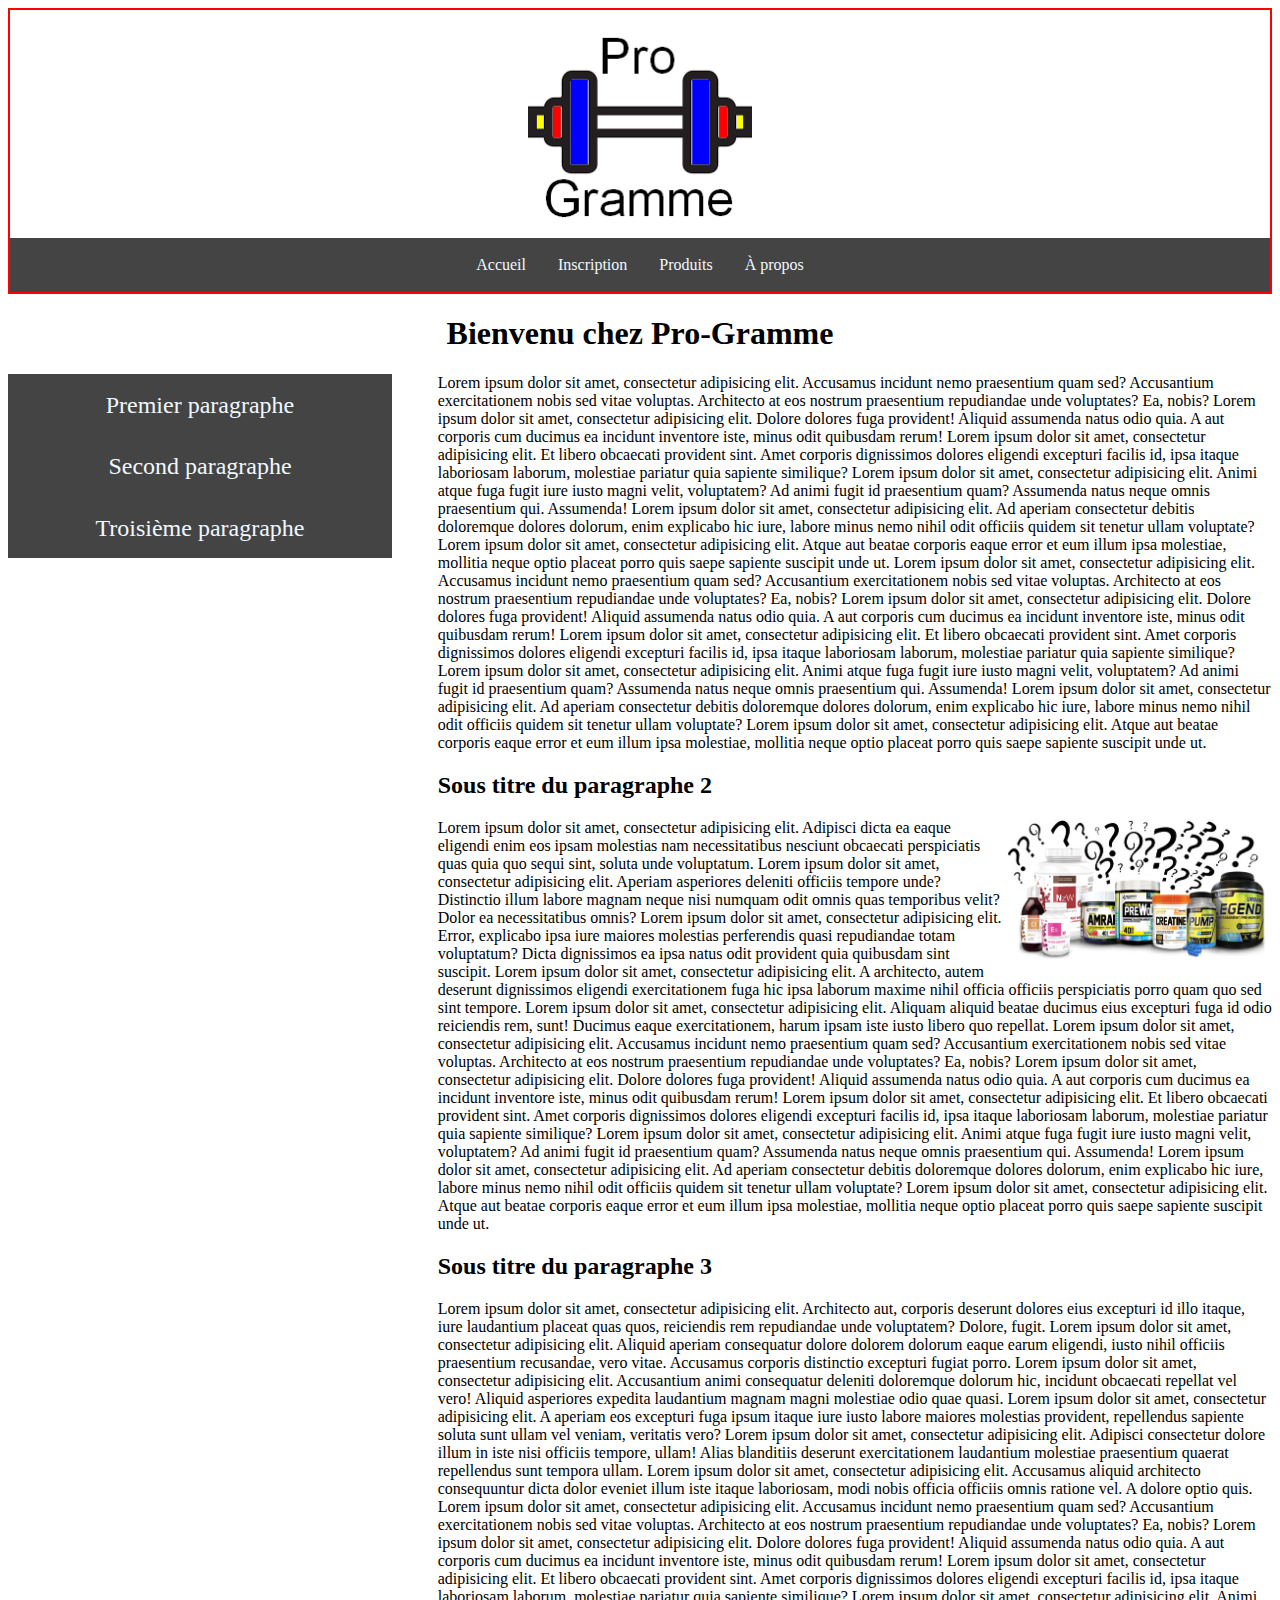
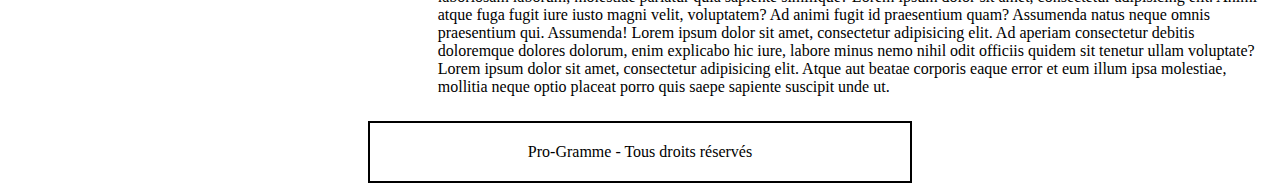
<file: client/accueil.html>
<!DOCTYPE html>
<html lang="en">
<head>
  <meta charset="UTF-8">
  <meta name="author" content="Farouk Oussaada">
  <meta name="author" content="Yanis Gharbi">
  <meta name="description" content="Pro-gramme, ajoute d'un point sur la toile">
  <meta name="keywords" content="Suppléments aliments, protéines">

  <link href="https://cdn.jsdelivr.net/npm/bootstrap@5.2.2/dist/css/bootstrap.min.css"
        rel="stylesheet" integrity="sha384-Zenh87qX5JnK2Jl0vWa8Ck2rdkQ2Bzep5IDxbcnCeuOxjzrPF/et3URy9Bv1WTRi"
        crossorigin="anonymous">
  <link rel="stylesheet" href="style/main.css">
  <title>Pro-Gramme</title>
</head>
<body>
<header>
  <nav>
    <a href="index.html"><img src="images/logo.png" alt="Logo de Pro-Gramme" /></a>
    <div id="menu-principal">
      <div class="barre-menu">
        <a href="#" >Accueil</a>
        <a href="inscription.html">Inscription</a>
        <a href="produits.html">Produits</a>
        <div class="deroulant"><button class="btn-deroulant">À propos</button>
          <div class="sous-menu">
            <a href="points_de_vente.html">Points de ventes</a>
            <a href="histoire.html">Notre histoire</a>
          </div>
        </div>
      </div>
    </div>
  </nav>
</header></header>
<div id="corps-principal">
  <h1>Bienvenu chez Pro-Gramme</h1>
  <section id="menu-gauche">
    <a href="#para-1">Premier paragraphe</a>
    <a href="#para-2">Second paragraphe</a>
    <a href="#para-3">Troisième paragraphe</a>
  </section>
  <section id="texte-accueil">
    <p>Lorem ipsum dolor sit amet, consectetur adipisicing elit. Accusamus incidunt nemo praesentium quam sed? Accusantium exercitationem nobis sed vitae voluptas. Architecto at eos nostrum praesentium repudiandae unde voluptates? Ea, nobis? Lorem ipsum dolor sit amet, consectetur adipisicing elit. Dolore dolores fuga provident! Aliquid assumenda natus odio quia. A aut corporis cum ducimus ea incidunt inventore iste, minus odit quibusdam rerum! Lorem ipsum dolor sit amet, consectetur adipisicing elit. Et libero obcaecati provident sint. Amet corporis dignissimos dolores eligendi excepturi facilis id, ipsa itaque laboriosam laborum, molestiae pariatur quia sapiente similique? Lorem ipsum dolor sit amet, consectetur adipisicing elit. Animi atque fuga fugit iure iusto magni velit, voluptatem? Ad animi fugit id praesentium quam? Assumenda natus neque omnis praesentium qui. Assumenda! Lorem ipsum dolor sit amet, consectetur adipisicing elit. Ad aperiam consectetur debitis doloremque dolores dolorum, enim explicabo hic iure, labore minus nemo nihil odit officiis quidem sit tenetur ullam voluptate? Lorem ipsum dolor sit amet, consectetur adipisicing elit. Atque aut beatae corporis eaque error et eum illum ipsa molestiae, mollitia neque optio placeat porro quis saepe sapiente suscipit unde ut. Lorem ipsum dolor sit amet, consectetur adipisicing elit. Accusamus incidunt nemo praesentium quam sed? Accusantium exercitationem nobis sed vitae voluptas. Architecto at eos nostrum praesentium repudiandae unde voluptates? Ea, nobis? Lorem ipsum dolor sit amet, consectetur adipisicing elit. Dolore dolores fuga provident! Aliquid assumenda natus odio quia. A aut corporis cum ducimus ea incidunt inventore iste, minus odit quibusdam rerum! Lorem ipsum dolor sit amet, consectetur adipisicing elit. Et libero obcaecati provident sint. Amet corporis dignissimos dolores eligendi excepturi facilis id, ipsa itaque laboriosam laborum, molestiae pariatur quia sapiente similique? Lorem ipsum dolor sit amet, consectetur adipisicing elit. Animi atque fuga fugit iure iusto magni velit, voluptatem? Ad animi fugit id praesentium quam? Assumenda natus neque omnis praesentium qui. Assumenda! Lorem ipsum dolor sit amet, consectetur adipisicing elit. Ad aperiam consectetur debitis doloremque dolores dolorum, enim explicabo hic iure, labore minus nemo nihil odit officiis quidem sit tenetur ullam voluptate? Lorem ipsum dolor sit amet, consectetur adipisicing elit. Atque aut beatae corporis eaque error et eum illum ipsa molestiae, mollitia neque optio placeat porro quis saepe sapiente suscipit unde ut.</p>
    <h2 id="para-2">Sous titre du paragraphe 2</h2>
    <p><img src="images/supp.png" /> Lorem ipsum dolor sit amet, consectetur adipisicing elit. Adipisci dicta ea eaque eligendi enim eos ipsam molestias nam necessitatibus nesciunt obcaecati perspiciatis quas quia quo sequi sint, soluta unde voluptatum. Lorem ipsum dolor sit amet, consectetur adipisicing elit. Aperiam asperiores deleniti officiis tempore unde? Distinctio illum labore magnam neque nisi numquam odit omnis quas temporibus velit? Dolor ea necessitatibus omnis? Lorem ipsum dolor sit amet, consectetur adipisicing elit. Error, explicabo ipsa iure maiores molestias perferendis quasi repudiandae totam voluptatum? Dicta dignissimos ea ipsa natus odit provident quia quibusdam sint suscipit. Lorem ipsum dolor sit amet, consectetur adipisicing elit. A architecto, autem deserunt dignissimos eligendi exercitationem fuga hic ipsa laborum maxime nihil officia officiis perspiciatis porro quam quo sed sint tempore. Lorem ipsum dolor sit amet, consectetur adipisicing elit. Aliquam aliquid beatae ducimus eius excepturi fuga id odio reiciendis rem, sunt! Ducimus eaque exercitationem, harum ipsam iste iusto libero quo repellat. Lorem ipsum dolor sit amet, consectetur adipisicing elit. Accusamus incidunt nemo praesentium quam sed? Accusantium exercitationem nobis sed vitae voluptas. Architecto at eos nostrum praesentium repudiandae unde voluptates? Ea, nobis? Lorem ipsum dolor sit amet, consectetur adipisicing elit. Dolore dolores fuga provident! Aliquid assumenda natus odio quia. A aut corporis cum ducimus ea incidunt inventore iste, minus odit quibusdam rerum! Lorem ipsum dolor sit amet, consectetur adipisicing elit. Et libero obcaecati provident sint. Amet corporis dignissimos dolores eligendi excepturi facilis id, ipsa itaque laboriosam laborum, molestiae pariatur quia sapiente similique? Lorem ipsum dolor sit amet, consectetur adipisicing elit. Animi atque fuga fugit iure iusto magni velit, voluptatem? Ad animi fugit id praesentium quam? Assumenda natus neque omnis praesentium qui. Assumenda! Lorem ipsum dolor sit amet, consectetur adipisicing elit. Ad aperiam consectetur debitis doloremque dolores dolorum, enim explicabo hic iure, labore minus nemo nihil odit officiis quidem sit tenetur ullam voluptate? Lorem ipsum dolor sit amet, consectetur adipisicing elit. Atque aut beatae corporis eaque error et eum illum ipsa molestiae, mollitia neque optio placeat porro quis saepe sapiente suscipit unde ut.</p>
    <h2 id="para-3">Sous titre du paragraphe 3</h2>
    <p>Lorem ipsum dolor sit amet, consectetur adipisicing elit. Architecto aut, corporis deserunt dolores eius excepturi id illo itaque, iure laudantium placeat quas quos, reiciendis rem repudiandae unde voluptatem? Dolore, fugit. Lorem ipsum dolor sit amet, consectetur adipisicing elit. Aliquid aperiam consequatur dolore dolorem dolorum eaque earum eligendi, iusto nihil officiis praesentium recusandae, vero vitae. Accusamus corporis distinctio excepturi fugiat porro. Lorem ipsum dolor sit amet, consectetur adipisicing elit. Accusantium animi consequatur deleniti doloremque dolorum hic, incidunt obcaecati repellat vel vero! Aliquid asperiores expedita laudantium magnam magni molestiae odio quae quasi. Lorem ipsum dolor sit amet, consectetur adipisicing elit. A aperiam eos excepturi fuga ipsum itaque iure iusto labore maiores molestias provident, repellendus sapiente soluta sunt ullam vel veniam, veritatis vero? Lorem ipsum dolor sit amet, consectetur adipisicing elit. Adipisci consectetur dolore illum in iste nisi officiis tempore, ullam! Alias blanditiis deserunt exercitationem laudantium molestiae praesentium quaerat repellendus sunt tempora ullam. Lorem ipsum dolor sit amet, consectetur adipisicing elit. Accusamus aliquid architecto consequuntur dicta dolor eveniet illum iste itaque laboriosam, modi nobis officia officiis omnis ratione vel. A dolore optio quis. Lorem ipsum dolor sit amet, consectetur adipisicing elit. Accusamus incidunt nemo praesentium quam sed? Accusantium exercitationem nobis sed vitae voluptas. Architecto at eos nostrum praesentium repudiandae unde voluptates? Ea, nobis? Lorem ipsum dolor sit amet, consectetur adipisicing elit. Dolore dolores fuga provident! Aliquid assumenda natus odio quia. A aut corporis cum ducimus ea incidunt inventore iste, minus odit quibusdam rerum! Lorem ipsum dolor sit amet, consectetur adipisicing elit. Et libero obcaecati provident sint. Amet corporis dignissimos dolores eligendi excepturi facilis id, ipsa itaque laboriosam laborum, molestiae pariatur quia sapiente similique? Lorem ipsum dolor sit amet, consectetur adipisicing elit. Animi atque fuga fugit iure iusto magni velit, voluptatem? Ad animi fugit id praesentium quam? Assumenda natus neque omnis praesentium qui. Assumenda! Lorem ipsum dolor sit amet, consectetur adipisicing elit. Ad aperiam consectetur debitis doloremque dolores dolorum, enim explicabo hic iure, labore minus nemo nihil odit officiis quidem sit tenetur ullam voluptate? Lorem ipsum dolor sit amet, consectetur adipisicing elit. Atque aut beatae corporis eaque error et eum illum ipsa molestiae, mollitia neque optio placeat porro quis saepe sapiente suscipit unde ut.</p>
  </section>
</div>
<footer>
  Pro-Gramme - Tous droits réservés
</footer>

</body>
</html>
</file>
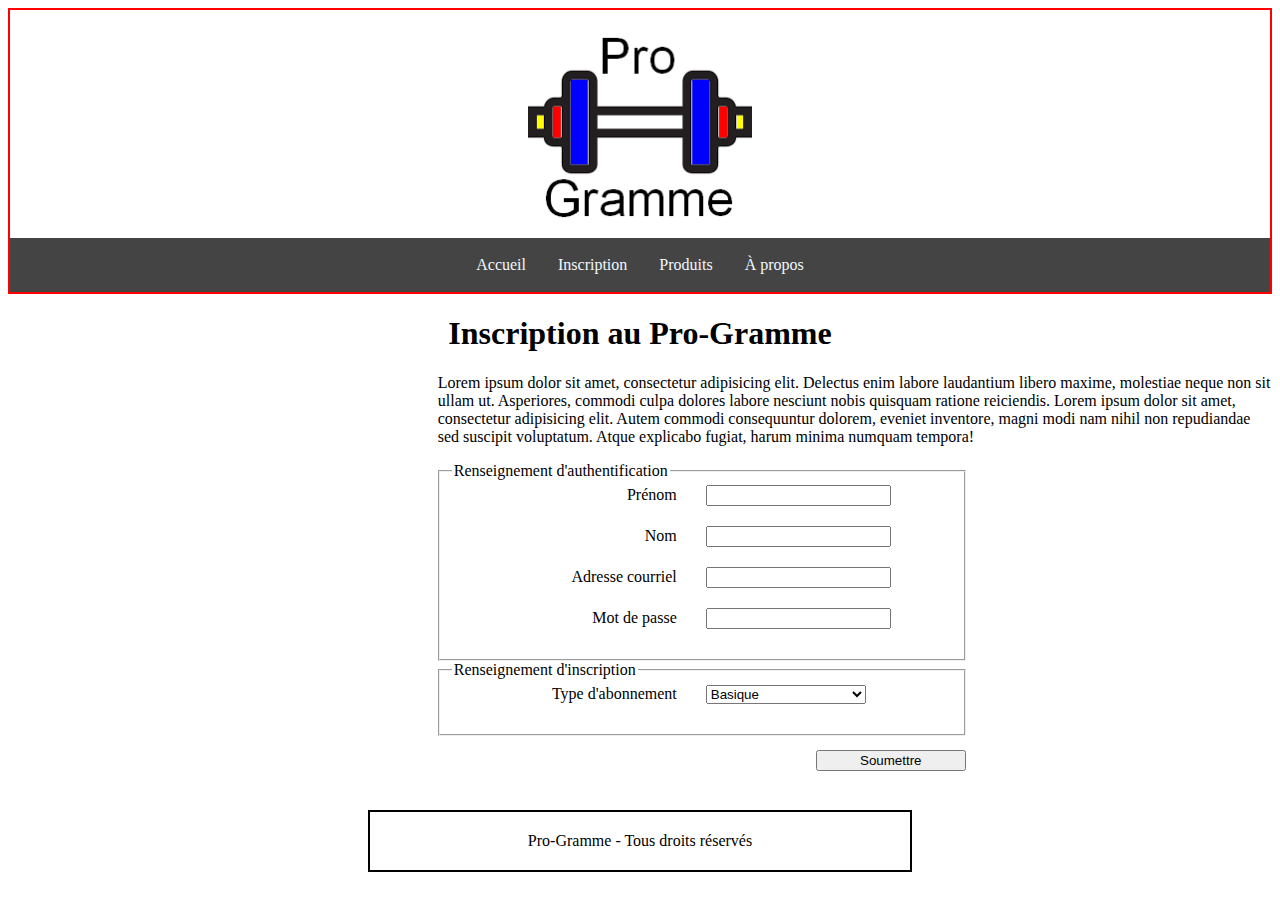
<file: client/inscription.html>
<!DOCTYPE html>
<html lang="en">
<head>
    <meta charset="UTF-8">
    <meta name="author" content="Farouk Oussaada">
    <meta name="author" content="Yanis Gharbi">
    <meta name="description" content="Pro-gramme, ajoute d'un point sur la toile">
    <meta name="keywords" content="Suppléments aliments, protéines">

    <link href="https://cdn.jsdelivr.net/npm/bootstrap@5.2.2/dist/css/bootstrap.min.css"
          rel="stylesheet" integrity="sha384-Zenh87qX5JnK2Jl0vWa8Ck2rdkQ2Bzep5IDxbcnCeuOxjzrPF/et3URy9Bv1WTRi"
          crossorigin="anonymous">
    <link rel="stylesheet" href="style/main.css">
    <title>Inscription à pro-gramme</title>

    <script src="scripts/inscription.js"></script>
</head>
<body>
<header>
    <nav>
        <a href="index.html"><img src="images/logo.png" alt="Logo de Pro-Gramme" /></a>
        <div id="menu-principal">
            <div class="barre-menu">
                <a href="accueil.html" >Accueil</a>
                <a href="#">Inscription</a>
                <a href="produits.html">Produits</a>
                <div class="deroulant"><button class="btn-deroulant">À propos</button>
                    <div class="sous-menu">
                        <a href="points_de_vente.html">Points de ventes</a>
                        <a href="histoire.html">Notre histoire</a>
                    </div>
                </div>
            </div>
        </div>
    </nav>
</header>
<div id="corps-principal">
    <h1>Inscription au Pro-Gramme</h1>
    <section id="section-inscription">
        <p>Lorem ipsum dolor sit amet, consectetur adipisicing elit. Delectus enim labore laudantium libero maxime, molestiae neque non sit ullam ut. Asperiores, commodi culpa dolores labore nesciunt nobis quisquam ratione reiciendis. Lorem ipsum dolor sit amet, consectetur adipisicing elit. Autem commodi consequuntur dolorem, eveniet inventore, magni modi nam nihil non repudiandae sed suscipit voluptatum. Atque explicabo fugiat, harum minima numquam tempora!</p>
    </section>
    <form method="post" action="confirmation.html">
        <fieldset id="#renseignement-auth">
            <legend>Renseignement d'authentification</legend>
            <div class="group">
                <label for="prenom">Prénom</label>
                <input type="text" name="prenom" id="prenom" required/>
            </div>
            <div class="group">
                <label for="nom">Nom</label>
                <input type="text" name="nom" id="nom" />
            </div>
            <div class="group">
                <label for="courriel">Adresse courriel</label>
                <input type="email" name="courriel" id="courriel" />
            </div>
            <div class="group">
                <label for="mot-de-passe">Mot de passe</label>
                <input type="password" name="mot-de-passe" id="mot-de-passe" />
            </div>
        </fieldset>
        <fieldset>
            <legend>Renseignement d'inscription</legend>
            <div class="group">
                <label for="type-abonnement">Type d'abonnement</label>
                <select name="type-abonnement" id="type-abonnement">
                    <option value="1">Basique</option>
                    <option value="2">Premium</option>
                    <option value="3">Entraîneur</option>
                </select>
            </div>
        </fieldset>
        <div class="group submit-group">
            <input type="submit" value="Soumettre">
        </div>
    </form>
</div>
<footer>
    Pro-Gramme - Tous droits réservés
</footer>

</body>
</html>
</file>
<file: client/style/main.css>
:root{
    --fond-menu : #444444;
    --couleur-menu : aliceblue;
    --fond-menu-inverse: salmon;
    --couleur-menu-inverse: #223;
    --fond-menu-choisi: #123456;
}

footer{
    border: 2px solid black;
    text-align: center;
    width: 500px;
    margin: auto;
    padding: 20px;
    clear: both;
}

nav{
    text-align: center;
}

#menu-principal {
    background-color: var(--fond-menu, #000);
    padding-top: 4px;
}

.barre-menu {
    overflow: hidden;
    display: inline-block;
}

.barre-menu a {
    float: left;
    font-size: 16px;
    color: var(--couleur-menu);
    text-align: center;
    padding: 14px 16px;
    text-decoration: none;
    transition: color 0.5s, background-color 0.5s;
}

.deroulant {
    float: left;
    overflow: hidden;
}

.deroulant .btn-deroulant {
    font-size: 16px;
    border: none;
    outline: none;
    color: var(--couleur-menu);
    padding: 14px 16px;
    background-color: inherit;
    font-family: inherit;
    margin: 0;
    transition: color 0.5s, background-color 0.5s;
}

.barre-menu a:hover, .deroulant:hover .btn-deroulant {
    background-color: var(--fond-menu-inverse);
    color: var(--couleur-menu-inverse);
}

.sous-menu {
    display: none;
    position: absolute;
    background-color: var(--fond-menu);
    min-width: 160px;
    box-shadow: 0px 8px 16px 0px rgba(0,0,0,0.2);
    z-index: 1;
}

.sous-menu a {
    float: none;
    color: var(--couleur-menu);
    padding: 12px 16px;
    text-decoration: none;
    display: block;
    text-align: left;
    transition: color 0.5s, background-color 0.5s;
}

.sous-menu a:hover {
    background-color: var(--fond-menu-inverse);
    color: var(--couleur-menu-inverse);
}

.deroulant:hover .sous-menu {
    display: block;
}

#texte-acceuil img{
    float: right;
    height: 150px;
}

#texte-acceuil, #section-inscription, #section-pdv{
    width: 66%;
    margin-left: 34%;
}

#menu-gauche{
    position: absolute;
    width:30%;
    text-align: center;
    font-size: x-large;
}

#menu-gauche a{
    display: block;
    height: 50px;
    line-height: 50px;
    padding: 1.5%;
    background-color: var(--fond-menu);
    color: var(--couleur-menu);
    text-decoration: none;
    cursor: pointer;
    transition: color 0.5s, background-color 0.5s;
}

#menu-gauche a:hover, #menu-gauche a.choisi:hover{
    background-color: var(--fond-menu-inverse);
    color: var(--couleur-menu-inverse);
}

#menu-gauche a.choisi{
    background-color: var(--fond-menu-choisi);
}

fieldset{
    max-width: 500px;
}
form .group{
    margin-bottom: 20px;
}

form .group label{
    display: inline-block;
    width: 45%;
    margin-right: 5%;
    text-align: right;
}

form .group select{
    width: 32%;
}
#renseignement-auth input{
    width: 30%;
}

.submit-group input[type=submit]{
    width: 150px
}
.submit-group {
    max-width: 500px;
    text-align: right;
    padding: 14px 0px 14px 28px;
}

#table-inscription {
    border-collapse: collapse;
    margin: 25px 25px 25px 0;
}

#table-inscription caption{
    font-size: x-large;
}

#table-inscription td{
    border: 1px solid black;
    padding: 10px;
}

#pdv-grille {
    display: grid;
    grid-template-columns: auto auto auto;
    justify-content: space-between;
    grid-row-gap: 25px;
    margin-right: 25px;
    margin-bottom: 25px;
}

.pdv-item {
    border: 1px solid rgba(0,0,0,0.8);
    padding: 15px;
    text-align: center;
}

.pdv-item h1{
    font-size: x-large;
    margin: 0 0 15px;
}

.pdv-item h2{
    font-size: medium;
    text-align: left;
}
.pdv-item ul{
    padding-left: 20px;
}

#pdv-flex{
    display: flex;
    flex-wrap: wrap;
    justify-content: flex-start;
}

#pdv-flex .pdv-item{
    margin: 0 25px 25px 0;
}

#corps-principal{
    margin-bottom: 25px;
}

@media screen and (max-width: 900px) {
    #pdv-grille {
        grid-template-columns: auto auto;
    }
}

@media screen and (max-width: 600px) {
    #pdv-grille {
        grid-template-columns: auto;
    }
}

.centrer {
    text-align: center;
}

#menu-principal li {
    display: inline-block;
    line-height: 50px;
    background-color: #555555;
    cursor: pointer;
    padding: 0 10px;
}

nav{
    text-align: center;
    border: 2px solid red;
}
#menu-principal{
    background-color: #444444;
}
#menu-principal li a{
    color: aliceblue;
    text-decoration: none;
}
#menu-principal li:hover{
    background-color: aliceblue;
}
#menu-principal li:hover a{
    color: #555555;
}
#texte-accueil img{
    float: right;
    height: 150px;
}
#texte-accueil, #section-inscription{
    width: 66%;
    margin-left: 34%;
}

#corps-principal h1{
    text-align: center;
}

fieldset{
    max-width: 500px;
    margin-left: 34%;
}
form .group{
    margin-bottom: 20px;
}
form .group label{
    display: inline-block;
    width: 45%;
    margin-right: 5%;
    text-align: right;
}
form .group select{
    width: 32%;
}
#renseignement-auth input{
    width: 30%;
}
.submit-group {
    max-width: 500px;
    text-align: right;
    padding: 14px 0px 14px 28px;
    margin-left: 34%;
}
.submit-group input[type=submit]{
    width: 150px;
}

.panier, .panierHeader {
    border-bottom: 1px solid #ddd;
}

.panier {
    height:45px;
}

.tablePanier {
    padding-top: 50px;
    width: 90%;
    margin-left: auto;
    margin-right: auto;
}

.totalPanier {
    text-align: right;
    margin-right: 200px;
}
</file>
